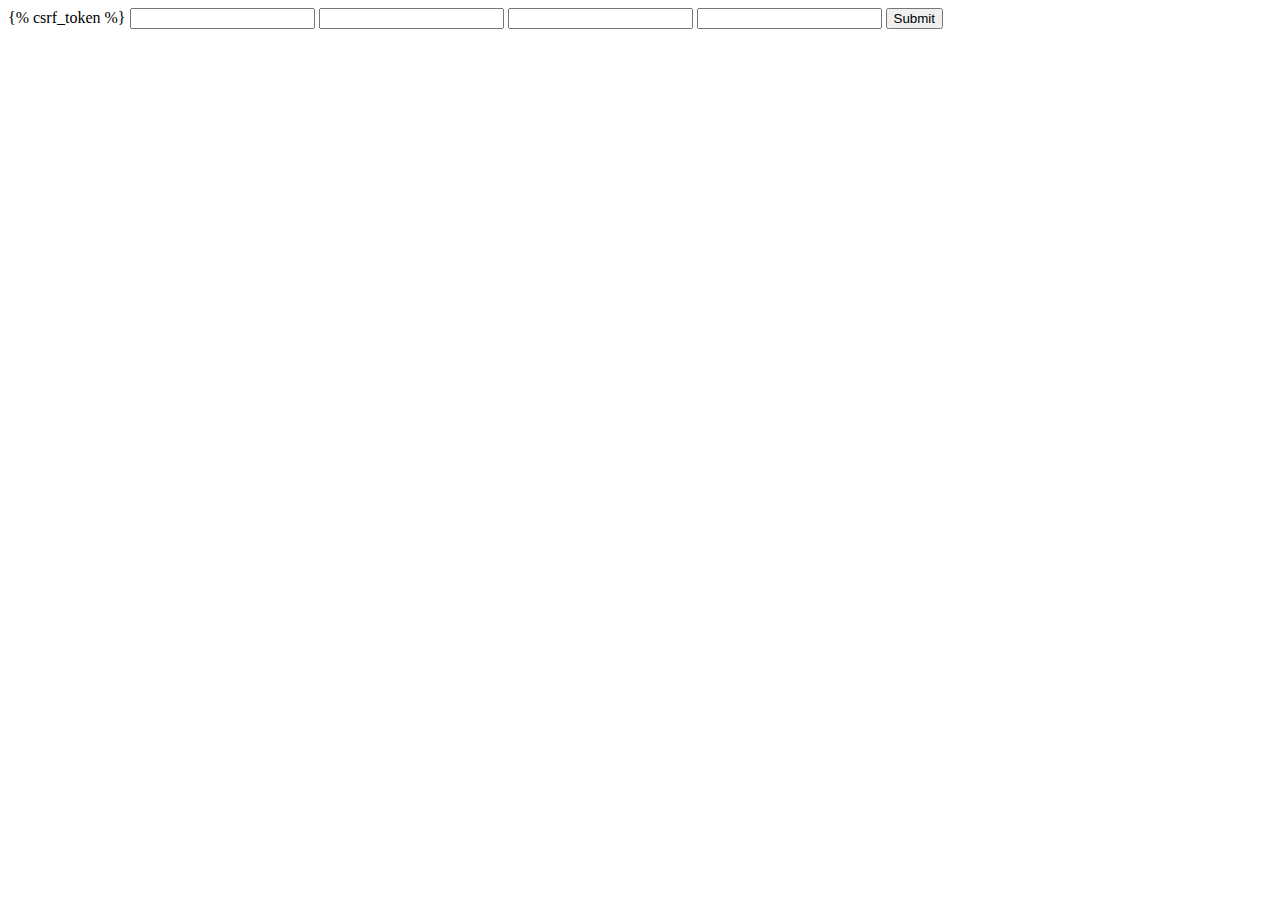
<file: placeholder/month/templates/register/register.html>
<!DOCTYPE html>
<html lang="en">
    <head>
        <meta charset="UTF-8" />
        <meta http-equiv="X-UA-Compatible" content="IE=edge" />
        <meta name="viewport" content="width=device-width, initial-scale=1.0" />
        <title>Document</title>
    </head>
    <body>
        <form method="POST">
            {% csrf_token %}

            <input type="text" name="username" id="" />
            <input type="email" name="email" id="" />
            <input type="password" name="password1" id="" />
            <input type="password" name="password2" id="" />
            <button type="submit">Submit</button>
        </form>
    </body>
</html>
</file>
